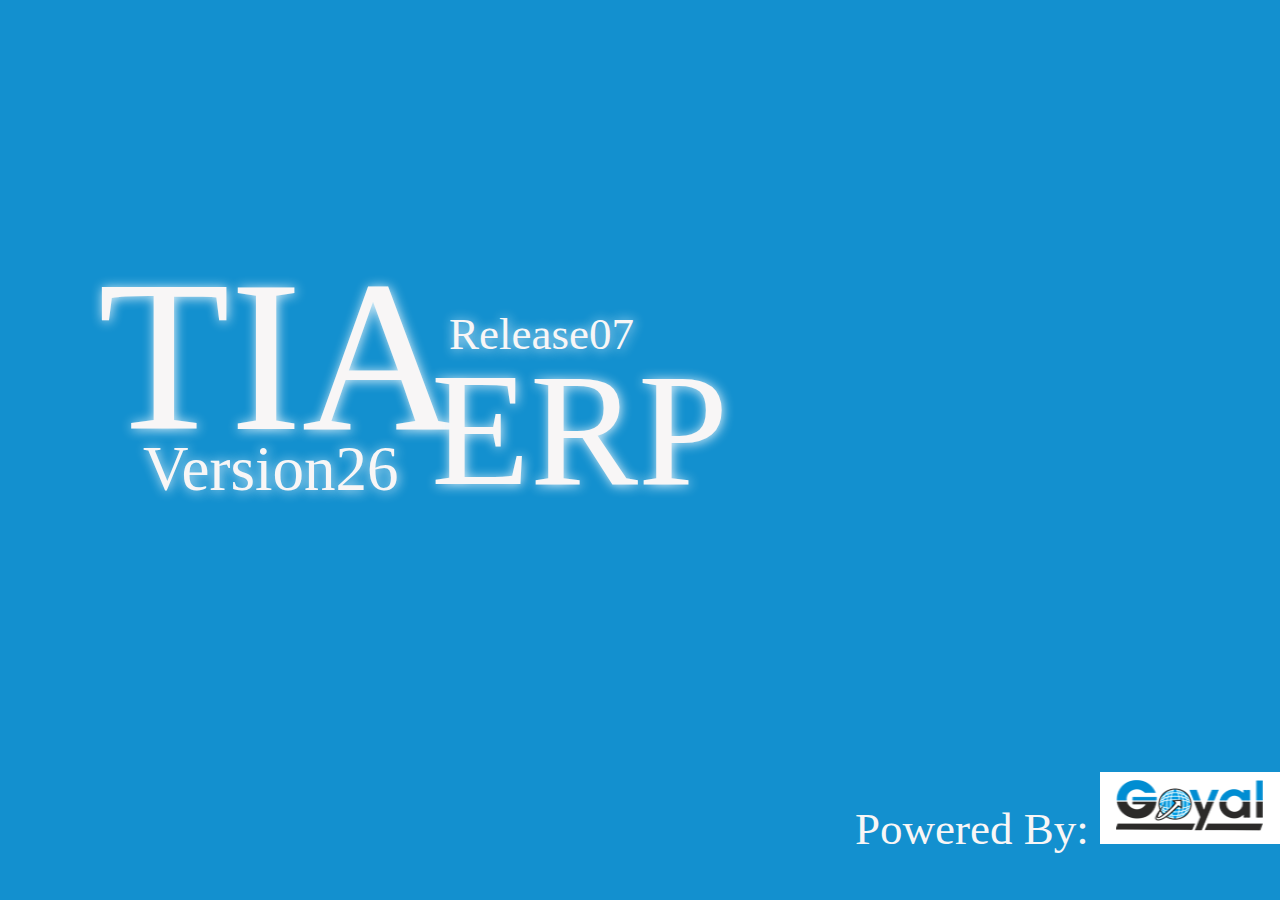
<file: index.html>
﻿<html>
<head>
    <meta charset="utf-8">
    <meta name="format-detection" content="telephone=no">
    <meta name="msapplication-tap-highlight" content="no">
    <meta name="viewport" content="width=device-width, initial-scale=1">
    <title>TiaERP@App</title>
    <script src="js/jquery.js"></script>
    <style>
        .first-main-page {
            background-color: #1390cf /*1094d7*/;
            overflow: hidden;
        }
        .name-body {
            position: absolute;
            margin-top: 25vmin;
            margin-left: 10vmin;
            text-shadow:1px 1px 12px #e6f4fb;
        }
        .font {
            color: #f8f6f6;
            font-family: Verdana;
        }
        .span-tia{
            font-size:24vmin;
        }
        .span-erp {
            font-size: 18vmin;
            display: block;
            margin-top: -16vmin;
            margin-left: 37vmin;
        }
        .p-release {
            font-size: 7vmin;
            margin-left: 5vmin;
            margin-top: -10vmin;
        }
        .p-version {
            font-size: 5vmin;
            margin-left: 39vmin;
            margin-top: -29vmin;
        }
        .p-footer {            
            position: absolute;
            color: #f8f6f6;
            font-family: Verdana;
            font-size: 5vmin;
            bottom: 0%;
            right: 0%;
        }
       
        .p-footer img{
            width:20vh;
            height:8vh;
           
        }
    </style>
    <script>
        var APPType = "@"; //@ for generlized.... $ for specialized
        var Heading = "TiaERP@ConsumerApp";

        function onDeviceReady() {
            var d = new Date();
            var rel = (d.getMonth().toString().length == 1) ? "0" + Number(d.getMonth() + 1) : Number(d.getMonth() + 1);
            document.getElementById("Release").innerHTML = "Release" + rel;
            document.getElementById("Version").innerHTML = "Version" + d.getFullYear().toString().substr(2, 2);
            a = setTimeout(function () {
                window.location = "HomePage.html";
            }, 3000);
        }
        
    </script>
</head>
<body class="first-main-page font" onload="onDeviceReady();">
    <div class="name-body">
        <span class="span-tia" style="font-size:24vmin;">TIA</span>
        <span class="span-erp">ERP</span>
        <p id="Version" class="p-release">Release16</p>
        <p id="Release" class="p-version">Version03</p>
    </div>
   
        <p class="p-footer">
            Powered By: <a title="Goyal Bros. & Co." target="_blank" href="http://www.goyalonline.com">
                <img src="assets/img/GBC.png" alt="jQuery Mobile">
            </a>
        </p>

  
    <!--<p class="p-footer">Powered By: <a title="Goyal Bros. & Co." target="_blank" href="http://www.goyalonline.com">
                                        <img src="assets/img/GBC.png" alt="jQuery Mobile" class="MainDiv-logo"></a></p>-->
</body>
</html>
</file>
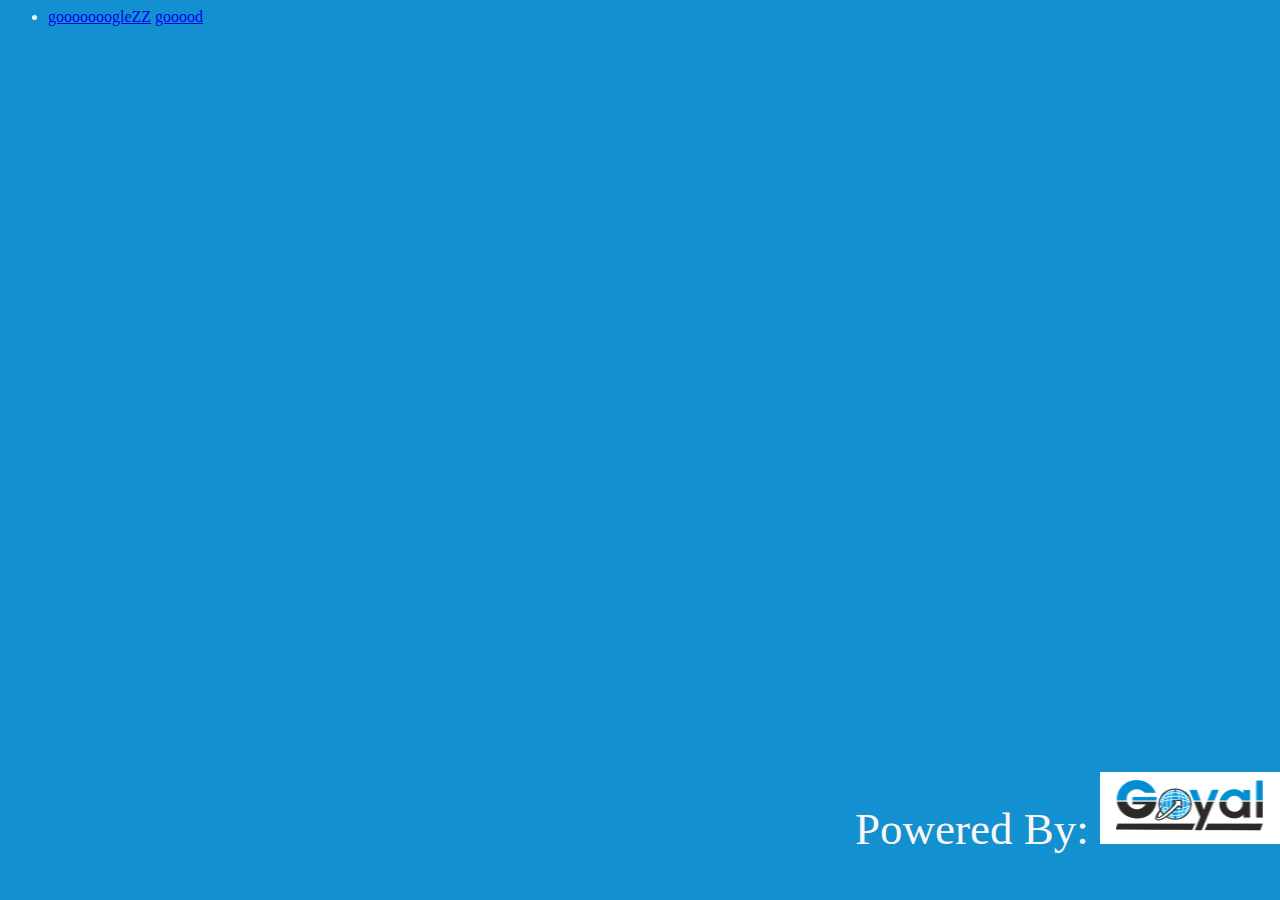
<file: HomePage.html>
<html>
<head>
    <meta charset="utf-8">
    <meta name="format-detection" content="telephone=no">
    <meta name="msapplication-tap-highlight" content="no">
    <meta name="viewport" content="width=device-width, initial-scale=1">
    <title>TiaERP@App</title>
    <script src="js/jquery.js"></script>
  
    <style>
        .first-main-page {
            background-color: #1390cf /*1094d7*/;
            overflow: hidden;
        }
        .name-body {
            position: absolute;
            margin-top: 25vmin;
            margin-left: 10vmin;
            text-shadow:1px 1px 12px #e6f4fb;
        }
        .font {
            color: #f8f6f6;
            font-family: Verdana;
        }
        .span-tia{
            font-size:24vmin;
        }
        .span-erp {
            font-size: 18vmin;
            display: block;
            margin-top: -16vmin;
            margin-left: 37vmin;
        }
        .p-release {
            font-size: 7vmin;
            margin-left: 5vmin;
            margin-top: -10vmin;
        }
        .p-version {
            font-size: 5vmin;
            margin-left: 39vmin;
            margin-top: -29vmin;
        }
        .p-footer {            
            position: absolute;
            color: #f8f6f6;
            font-family: Verdana;
            font-size: 5vmin;
            bottom: 0%;
            right: 0%;
        }
       
        .p-footer img{
            width:20vh;
            height:8vh;
           
        }
    </style>
  
</head>
<body class="first-main-page font" onload="onDeviceReady();">
    <div>

        <ul>
            <li>
                <a href ="HomePage1.html">gooooooogleZZ</a>
                <a href="www/HomePage.html">gooood</a>            </li>
        </ul>
    </div>
        <p class="p-footer">
            Powered By: <a title="Goyal Bros. & Co." target="_blank" href="http://www.goyalonline.com">
                <img src="assets/img/GBC.png" alt="jQuery Mobile">
                
            </a>
        </p>

  
    <!--<p class="p-footer">Powered By: <a title="Goyal Bros. & Co." target="_blank" href="http://www.goyalonline.com">
                                        <img src="assets/img/GBC.png" alt="jQuery Mobile" class="MainDiv-logo"></a></p>-->
</body>
</html>
</file>
